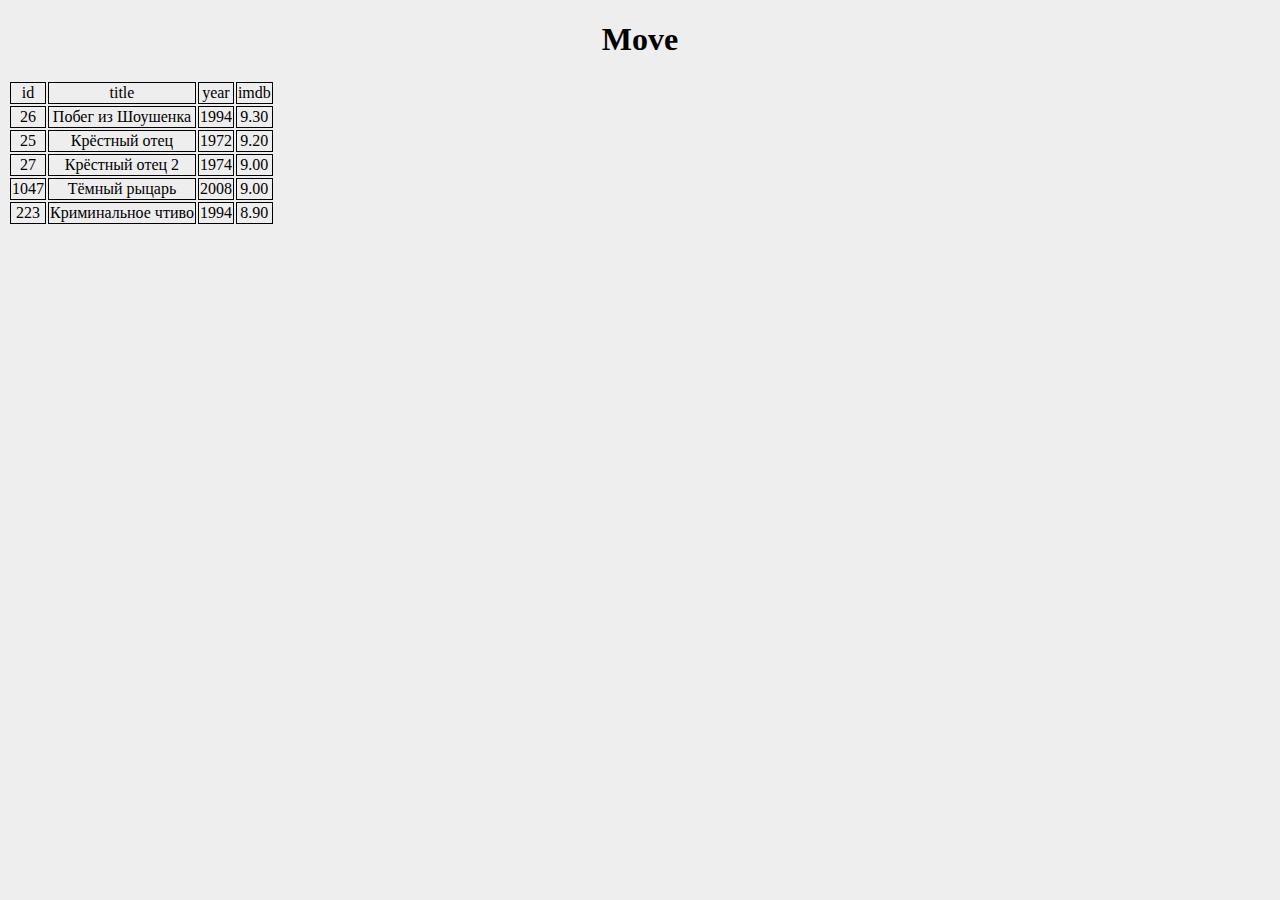
<file: index.html>
<!doctype html><html lang="en"><head><meta charset="UTF-8"><meta name="viewport" content="width=device-width,initial-scale=1"><meta http-equiv="X-UA-Compatible" content="ie=edge"><title>Dom</title><link href="main.css" rel="stylesheet"></head><body><h1>Move</h1><table id="table"><thead><tr><td id="00">id</td><td id="01">title</td><td id="02">year</td><td id="03">imdb</td></tr></thead><tbody id="body-table"></tbody></table><script src="main.js"></script></body></html>
</file>
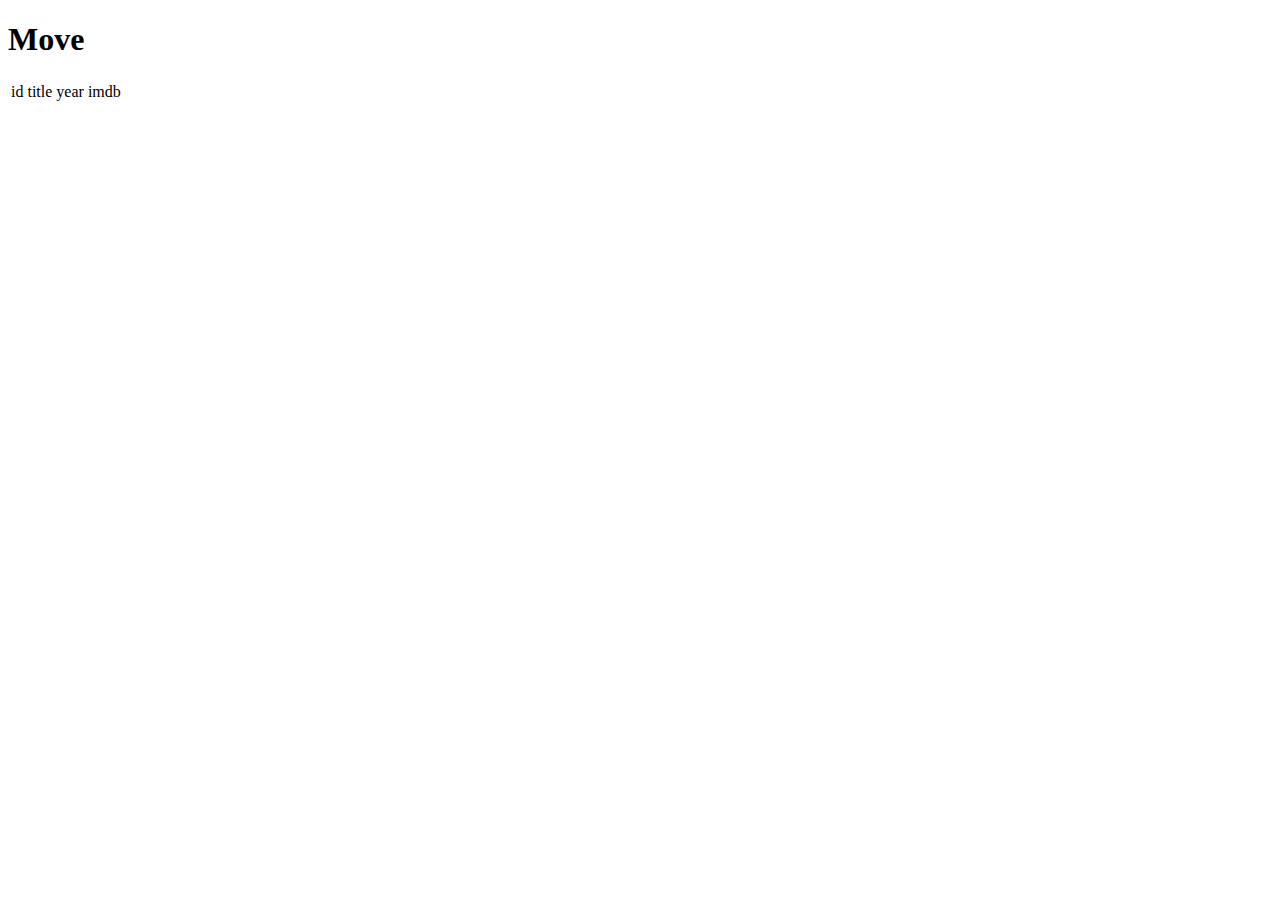
<file: src/index.html>
<!DOCTYPE html>
<html lang="en">
<head>
  <meta charset="UTF-8">
  <meta name="viewport" content="width=device-width, initial-scale=1.0">
  <meta http-equiv="X-UA-Compatible" content="ie=edge">
  <title>Dom</title>
</head>
<body>
  <h1>Move</h1>
    <table id="table">
      <thead>
        <tr>
          <td id="00">id</td>
          <td id="01">title</td>
          <td id="02">year</td>
          <td id="03">imdb</td>
        </tr>	
      </thead>
      <tbody id="body-table"></tbody>		
		</table>
</body>
</html>
</file>
<file: main.css>
body{background:#eee;text-align:center}td{border:1px solid #000}
</file>
